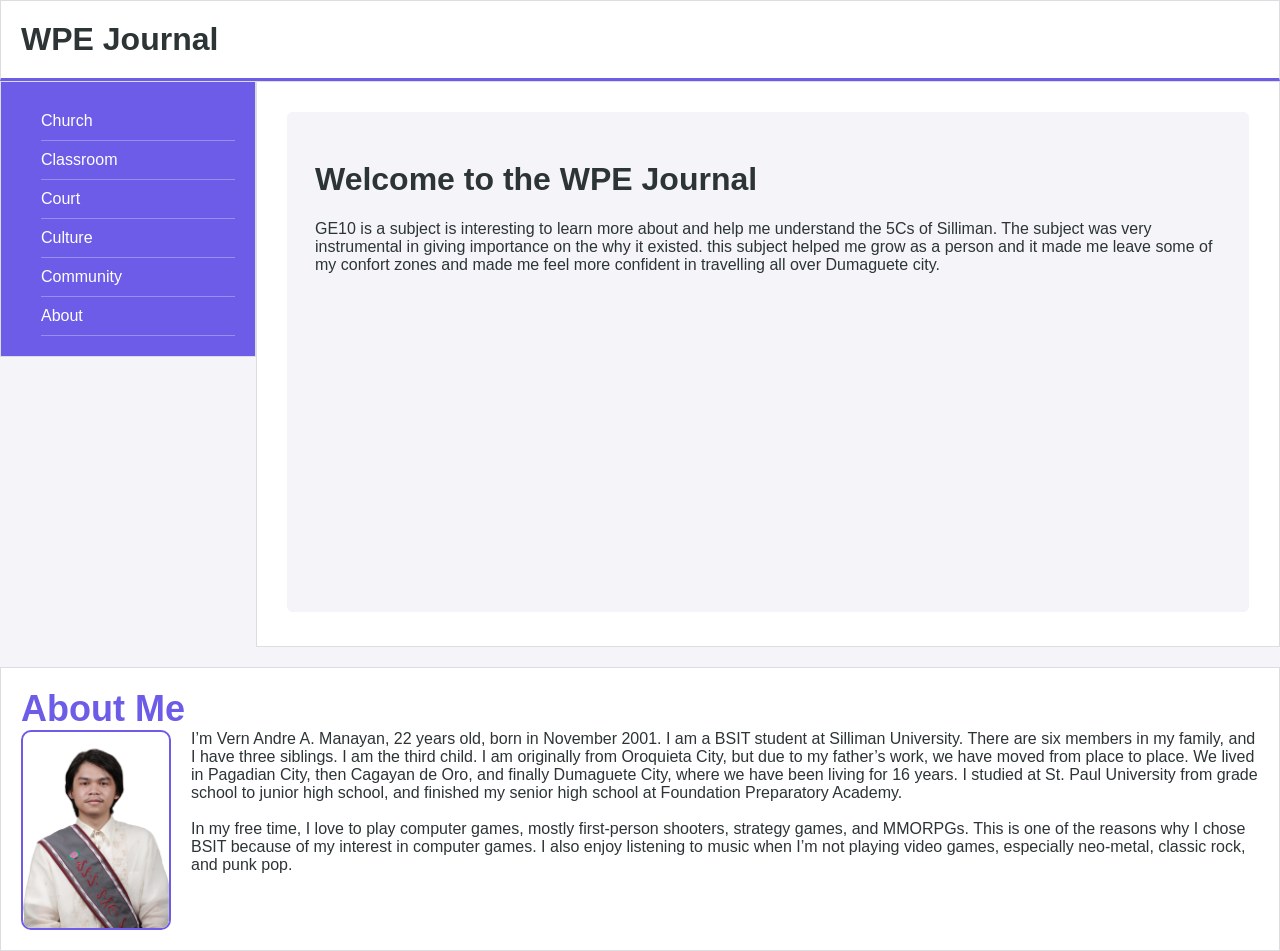
<file: index.html>
<!DOCTYPE html>
<html>
<head>
    <title>WPE Journal</title>
    <meta charset="UTF-8">
    <meta name="viewport" content="width=device-width, initial-scale=1.0">  
    <link rel="icon" type="image/x-icon" href="favicon.ico">
    <script src="Godtier.js"></script>
    <style>
        /* === GLOBAL RESET === */
        * { box-sizing: border-box; margin: 0; padding: 0; }
        body {
            font-family: 'Segoe UI', Tahoma, Geneva, Verdana, sans-serif;
            background-color: #f4f4f9;
            color: #2d3436;
        }
        /* === LAYOUT CLASSES === */
        .box { border: thin solid #dcdde1; padding: 20px; }
        .row { display: flex; flex-direction: row; align-items: stretch; }
        .nav-panel { width: 20%; background-color: #6c5ce7; color: white; }
        .main-content { width: 80%; background-color: #ffffff; }
        .small { font-size: 18px; font-weight: bold; color: #6c5ce7; }
        ul { list-style-type: none; padding-left: 20px; }
        li { padding: 10px 0; border-bottom: 1px solid rgba(255, 255, 255, 0.3); }
        li:hover { background-color: #00cec9; cursor: pointer; }
        /* === HEADER === */
        #head { text-align: left; background-color: #ffffff; padding: 20px; border-bottom: 3px solid #6c5ce7; }
        #navigation { height: 100%; }
        #content { padding: 30px; }
        /* === FOOTER === */
        footer { background-color: #ffffff; border-top: 3px solid #6c5ce7; padding: 30px; margin-top: 20px; }
        footer .about-container { display: flex; flex-direction: row; align-items: flex-start; gap: 20px; flex-wrap: wrap; }
        .profile-pic { width: 150px; height: auto; border-radius: 10px; border: 2px solid #6c5ce7; }
        .about-text { flex: 1; min-width: 200px; }
        @media (max-width: 768px) {
            .row { flex-direction: column; }
            .nav-panel, .main-content { width: 100%; }
            footer .about-container { flex-direction: column; align-items: center; }
            .profile-pic { margin-bottom: 20px; }
        }
        a { color: white; text-decoration: none; }
        a:hover { text-decoration: underline; }
        iframe {
            width: 100%;
            height: 500px;
            border: none;
            background-color: #f4f4f9;
            border-radius: 6px;
        }
        /* Dropdown for entries */
        .entries { display: none; padding-left: 20px; background-color: rgba(255,255,255,0.1); }
        .entries li { border-bottom: none; }
        .entries li:hover { background-color: #00b894; }
    </style>
</head>
<body>

    <!-- Header -->
    <div id="head" class="box">
        <h1>WPE Journal</h1>
    </div>

    <!-- Main Row Layout -->
    <div class="row">
        <!-- Navigation Sidebar -->
        <div id="navigation" class="nav-panel box">
            <ul class="links">
                <li onclick="toggleEntries('church', 'church.html')">Church</li>
                <ul id="church" class="entries">
                    <li onclick="loadPage('ccsdevotion.html')">CCS Devotion</li>
                    <li onclick="loadPage('ccs-entry2.html')">Wedding Mass</li>
                    <li onclick="loadPage('ccs-entry3.html')">Entry 3</li>
                    <li onclick="loadPage('ccs-entry4.html')">Entry 4</li>
                    <li onclick="loadPage('ccs-entry5.html')">Entry 5</li>
                    <li onclick="loadPage('ccs-entry6.html')">Entry 6</li>
                    <li onclick="loadPage('ccs-entry7.html')">Entry 7</li>
                    <li onclick="loadPage('ccs-entry8.html')">Entry 8</li>
                </ul>

                <li onclick="toggleEntries('classroom', 'classroom.html')">Classroom</li>
                <ul id="classroom" class="entries">
                    <li onclick="loadPage('hibawanay.html')">Hibawanay</li>
                    <li onclick="loadPage('character-entry2.html')">Robert B.and Metta J. Silliman University Library: The Trivial Aspect</li>
                    <li onclick="loadPage('character-entry3.html')">Igniting Creativity</li>
                    <li onclick="loadPage('character-entry4.html')">Batch 2005 Balik talent lectures: Paths Beyond code</li>
                    <li onclick="loadPage('character-entry5.html')">Silliman tour</li>
                    <li onclick="loadPage('character-entry6.html')">Entry 6</li>
                    <li onclick="loadPage('character-entry7.html')">Entry 7</li>
                    <li onclick="loadPage('character-entry8.html')">Entry 8</li>
                </ul>

                <li onclick="toggleEntries('court', 'court-default.html')">Court</li>
                <ul id="court" class="entries">
                    <li onclick="loadPage('court-entry1.html')">Hapac! Pickleball tournament</li>
                    <li onclick="loadPage('court-entry2.html')">Entry 2</li>
                    <li onclick="loadPage('court-entry3.html')">Entry 3</li>
                    <li onclick="loadPage('court-entry4.html')">Entry 4</li>
                    <li onclick="loadPage('court-entry5.html')">Entry 5</li>
                    <li onclick="loadPage('court-entry6.html')">Entry 6</li>
                    <li onclick="loadPage('court-entry7.html')">Entry 7</li>
                    <li onclick="loadPage('court-entry8.html')">Entry 8</li>
                </ul>

                <li onclick="toggleEntries('culture', 'culture.html')">Culture</li>
                <ul id="culture" class="entries">
                    <li onclick="loadPage('Acquaintance.html')">Acquaintance</li>
                    <li onclick="loadPage('ArawNgTabo.html')">Araw ng tabo</li>
                    <li onclick="loadPage('ParadeOflights.html')">Parade of lights</li>
                    <li onclick="loadPage('ParadaSillimaniana.html')">Parada Sillimaniana</li>
                    <li onclick="loadPage('culture-entry5.html')">Entry 5</li>
                    <li onclick="loadPage('culture-entry6.html')">Entry 6</li>
                    <li onclick="loadPage('culture-entry7.html')">Entry 7</li>
                    <li onclick="loadPage('culture-entry8.html')">Entry 8</li>
                </ul>

                <li onclick="toggleEntries('community', 'community-default.html')">Community</li>
                <ul id="community" class="entries">
                    <li onclick="loadPage('Funrun1.html')">Fun run for a cause</li>
                    <li onclick="loadPage('Feeding1.html')">Feeding program</li>
                    <li onclick="loadPage('community-entry3.html')">Entry 3</li>
                    <li onclick="loadPage('community-entry4.html')">Entry 4</li>
                    <li onclick="loadPage('community-entry5.html')">Entry 5</li>
                    <li onclick="loadPage('community-entry6.html')">Entry 6</li>
                    <li onclick="loadPage('community-entry7.html')">Entry 7</li>
                    <li onclick="loadPage('community-entry8.html')">Entry 8</li>
                </ul>
                <li onclick="loadPage('about.html')">About</li>
            </ul>
        </div>

        <!-- Content Section -->
        <div id="content" class="main-content box">
            <iframe id="contentFrame" src="about.html" title="Journal Content"></iframe>
        </div>
    </div>

    <!-- Footer -->
    <footer class="box">
        <div class="small"><h1>About Me</h1></div>
        <div class="about-container">
            <img src="Manayan, Vern Andre A. 2.png" alt="Vern Andre A. Manayan" class="profile-pic">
            <div class="about-text">
                <p>
                    I’m Vern Andre A. Manayan, 22 years old, born in November 2001. I am a BSIT student at Silliman University. There are six members in my family, and I have three siblings. I am the third child. I am originally from Oroquieta City, but due to my father’s work, we have moved from place to place. We lived in Pagadian City, then Cagayan de Oro, and finally Dumaguete City, where we have been living for 16 years. I studied at St. Paul University from grade school to junior high school, and finished my senior high school at Foundation Preparatory Academy.
                </p>
                <br>
                <p>
                    In my free time, I love to play computer games, mostly first-person shooters, strategy games, and MMORPGs. This is one of the reasons why I chose BSIT because of my interest in computer games. I also enjoy listening to music when I’m not playing video games, especially neo-metal, classic rock, and punk pop.
                </p>
            </div>
        </div>
    </footer>

    <script>
        function toggleEntries(id, defaultPage) {
            const entries = document.getElementById(id);
            const all = document.querySelectorAll('.entries');
            all.forEach(e => { if (e !== entries) e.style.display = 'none'; });
            entries.style.display = entries.style.display === 'block' ? 'none' : 'block';
            loadPage(defaultPage);
        }
        function loadPage(page) {
            document.getElementById('contentFrame').src = page;
        }
    </script>
</body>
</html>
</file>
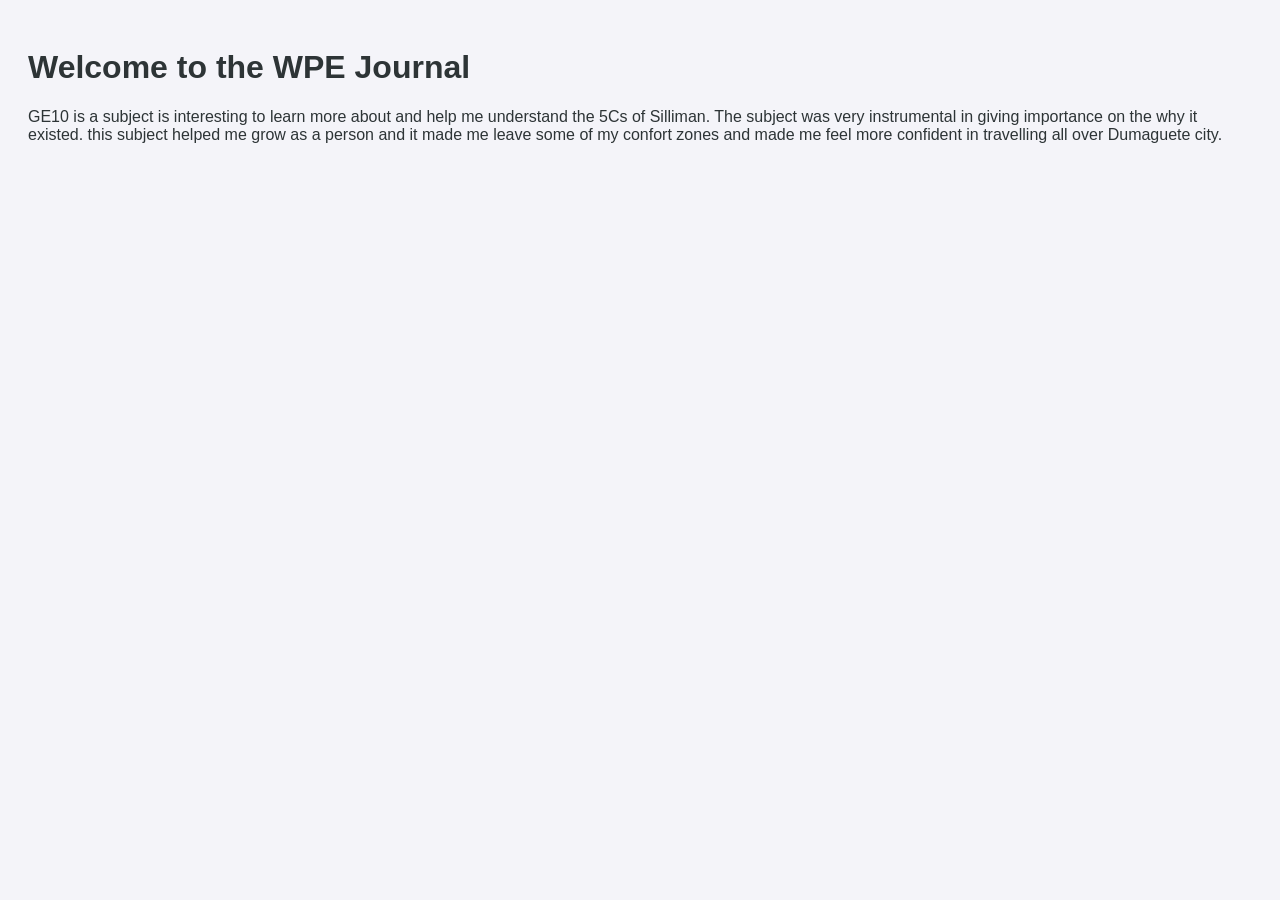
<file: about.html>
<!DOCTYPE html>
<html>
<head>
    <title>Home Page</title>
    <style>
        body {
            font-family: 'Segoe UI', Tahoma, Geneva, Verdana, sans-serif;
            background-color: #f4f4f9;
            color: #2d3436;
            padding: 20px;
        }
    </style>
</head>
<body>

    <h1>Welcome to the WPE Journal</h1>
    <p>GE10 is a subject is interesting to learn more about and help me understand the 5Cs of Silliman. The subject was very instrumental in giving importance on the why it existed. this subject helped me grow as a person and it made me leave some of my confort zones and made me feel more confident in travelling all over Dumaguete city.</p>

</body>
</html>
</file>
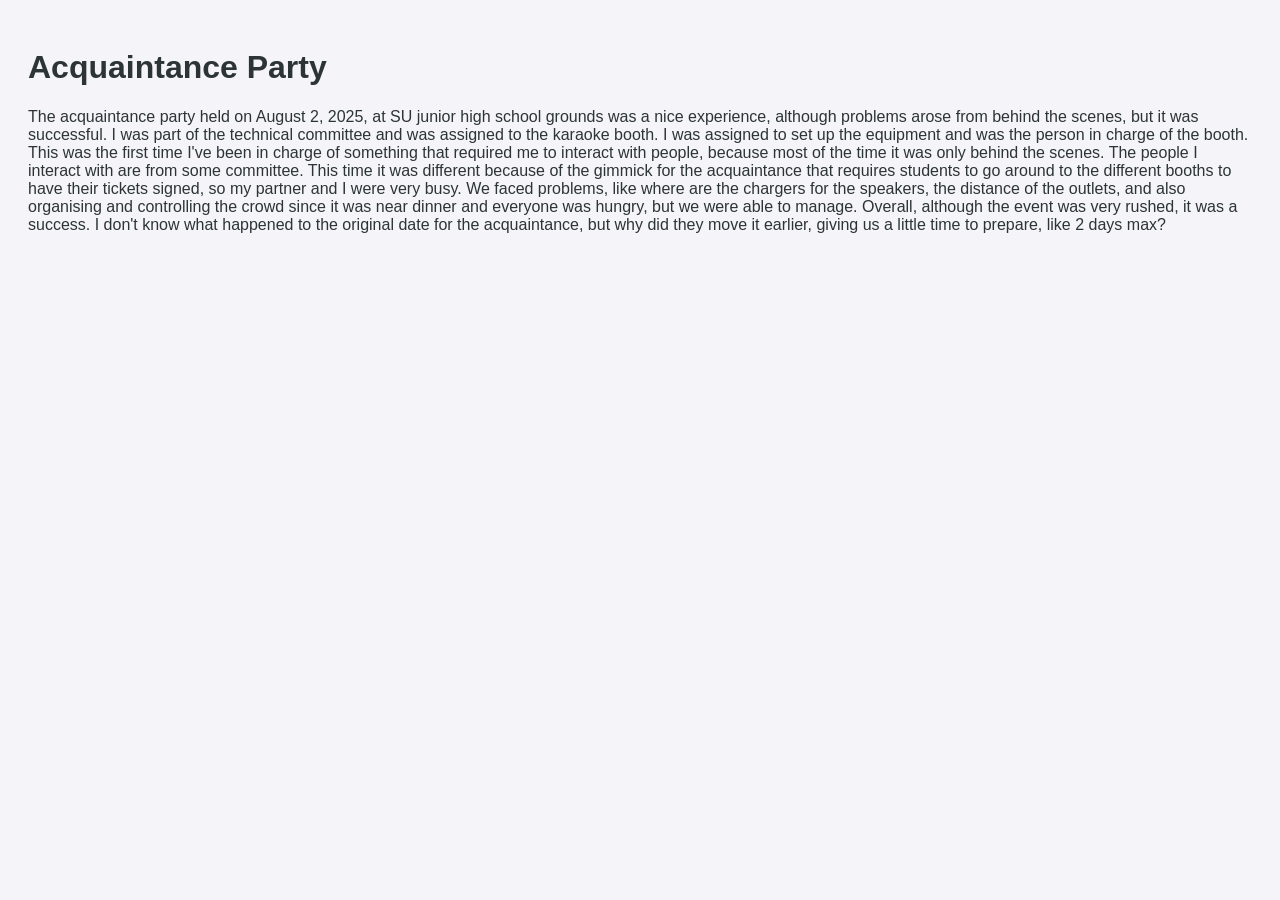
<file: Acquaintance.html>
<!DOCTYPE html>
<html>
<head>
    <title>Acquaintance</title>
    <style>
        body {
            font-family: 'Segoe UI', Tahoma, Geneva, Verdana, sans-serif;
            background-color: #f4f4f9;
            color: #2d3436;
            padding: 20px;
        }
    </style>
</head>
<body>

    <h1>Acquaintance Party</h1>
    <p>The acquaintance party held on August 2, 2025, at SU junior high school grounds was a nice experience, although problems arose from behind the scenes, but it was successful. I was part of the technical committee and was assigned to the karaoke booth. I was assigned to set up the equipment and was the person in charge of the booth. This was the first time I've been in charge of something that required me to interact with people, because most of the time it was only behind the scenes. The people I interact with are from some committee. This time it was different because of the gimmick for the acquaintance that requires students to go around to the different booths to have their tickets signed, so my partner and I were very busy. We faced problems, like where are the chargers for the speakers, the distance of the outlets, and also organising and controlling the crowd since it was near dinner and everyone was hungry, but we were able to manage. Overall, although the event was very rushed, it was a success. I don't know what happened to the original date for the acquaintance, but why did they move it earlier, giving us a little time to prepare, like 2 days max? </p>

</body>
</html>
</file>
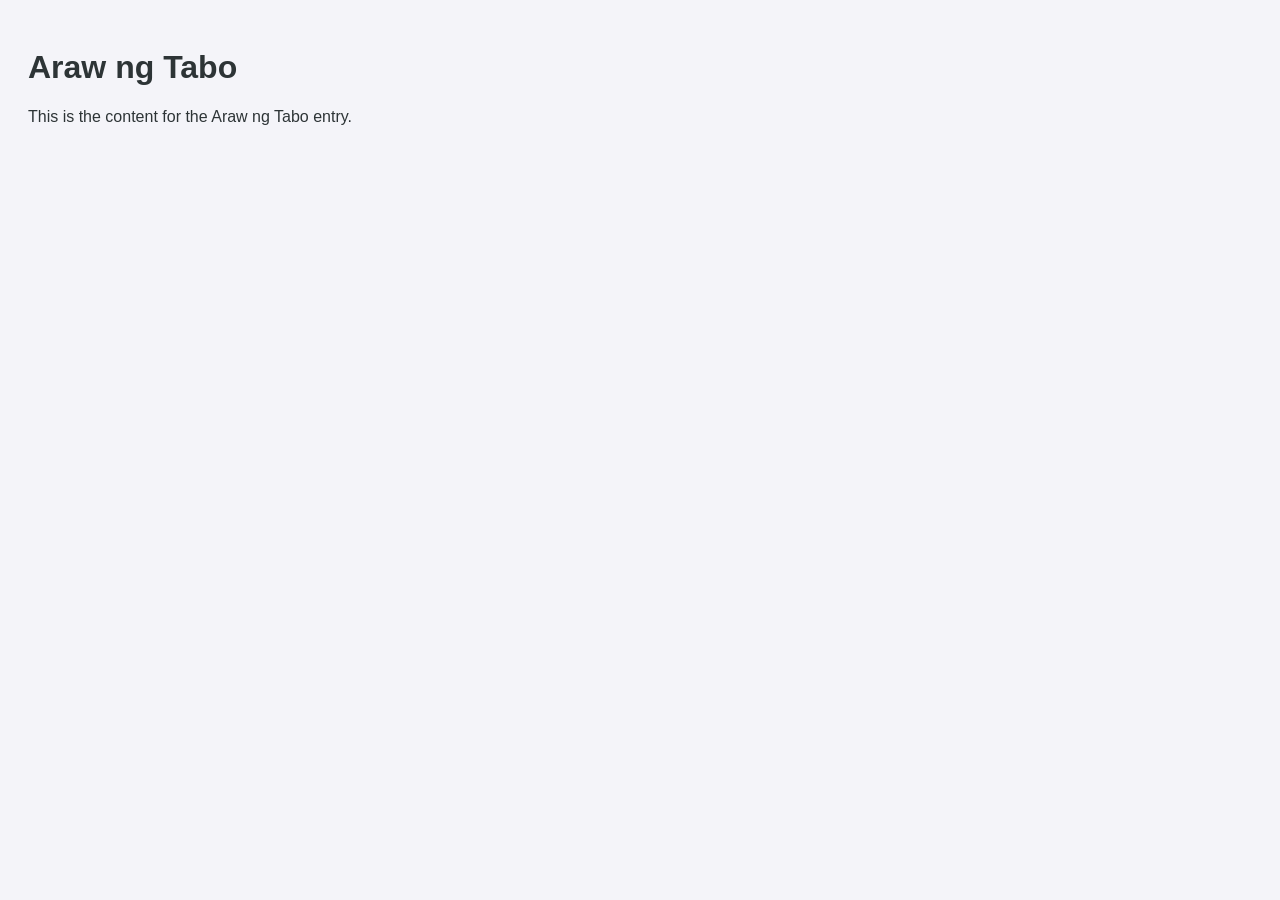
<file: ArawNgTabo.html>
<!DOCTYPE html>
<html lang="en">
<head>
    <meta charset="UTF-8">
    <meta name="viewport" content="width=device-width, initial-scale=1.0">
    <title>Araw ng Tabo</title>
<style>
    body {
        font-family: 'Segoe UI', Tahoma, Geneva, Verdana, sans-serif;
        background-color: #f4f4f9;
        color: #2d3436;
        padding: 20px;
    }
</style>
</head>
<body>
    <h1>Araw ng Tabo</h1>
    <p>This is the content for the Araw ng Tabo entry.</p>

</body>
</html>
</file>
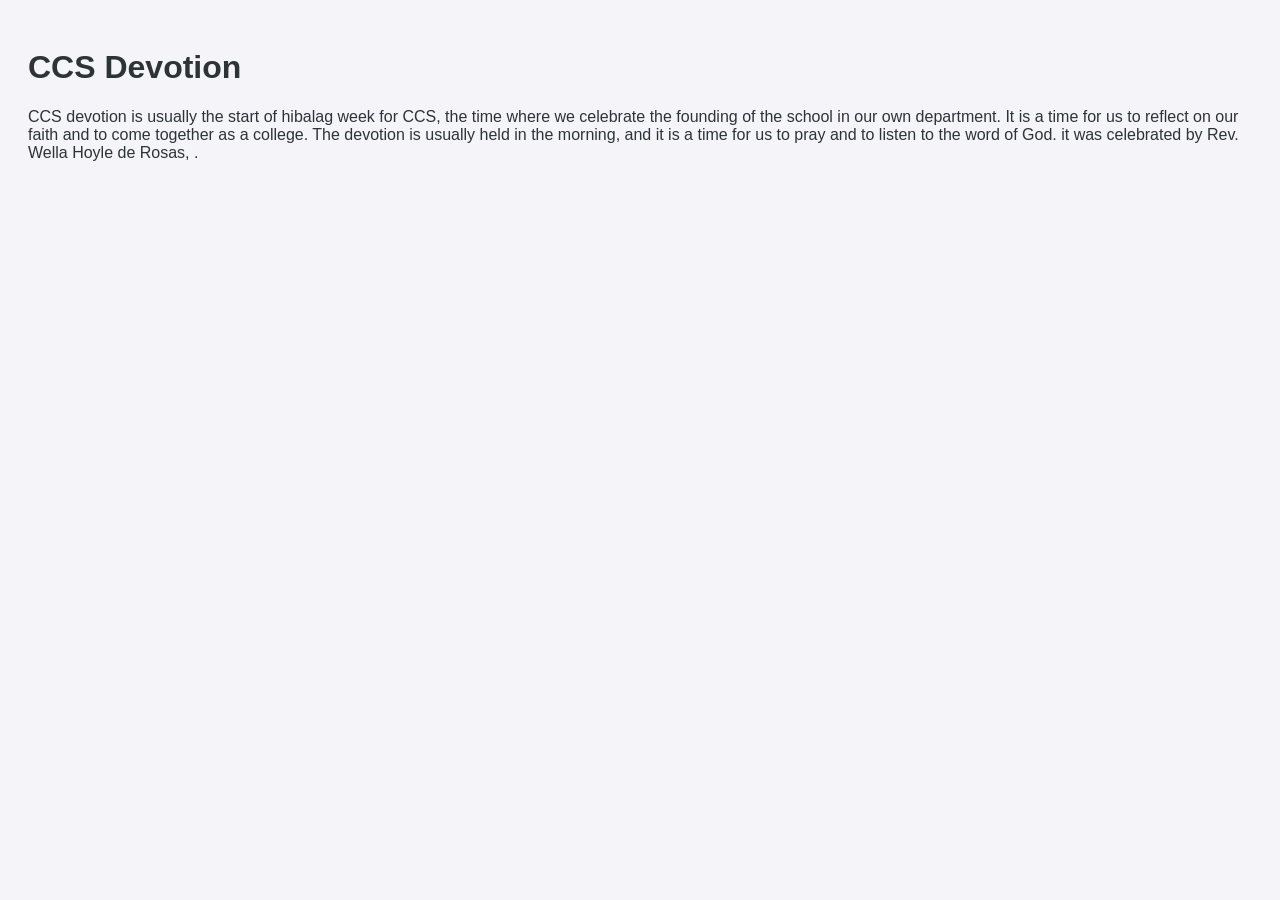
<file: ccsdevotion.html>
<!DOCTYPE html>
<html>
<head>
    <title>CCS Devotion</title>
    <style>
        body {
            font-family: 'Segoe UI', Tahoma, Geneva, Verdana, sans-serif;
            background-color: #f4f4f9;
            color: #2d3436;
            padding: 20px;
        }
    </style>
</head>
<body>
    <h1>CCS Devotion</h1>
    <p>CCS devotion is usually the start of hibalag week for CCS, the time where we celebrate the founding of the school in our own department. 
    It is a time for us to reflect on our faith and to come together as a college. The devotion is usually held in the morning, and it is a time for us to pray and to listen to the word of God. it was celebrated by Rev. Wella Hoyle de Rosas, .
    </p>
</body>
</html>
</file>
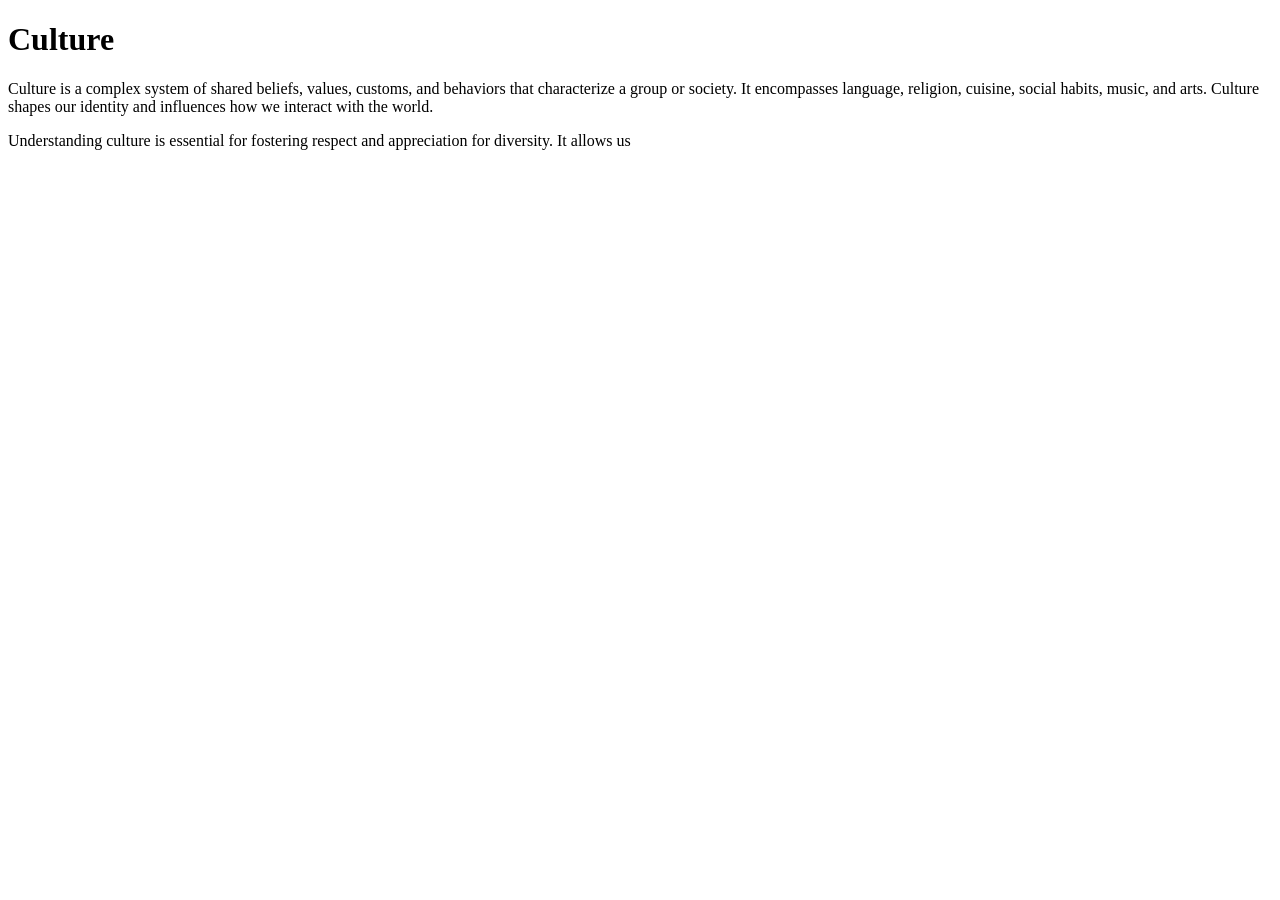
<file: Culture.html>
<!DOCTYPE html>
<html lang="en">
<head>
    <meta charset="UTF-8">
    <title>Culture</title>

</head>
<body>
    <h1>Culture</h1>
    <p>Culture is a complex system of shared beliefs, values, customs, and behaviors that characterize a group or society. It encompasses language, religion, cuisine, social habits, music, and arts. Culture shapes our identity and influences how we interact with the world.</p>
    <p>Understanding culture is essential for fostering respect and appreciation for diversity. It allows us
</body>
</html>
</file>
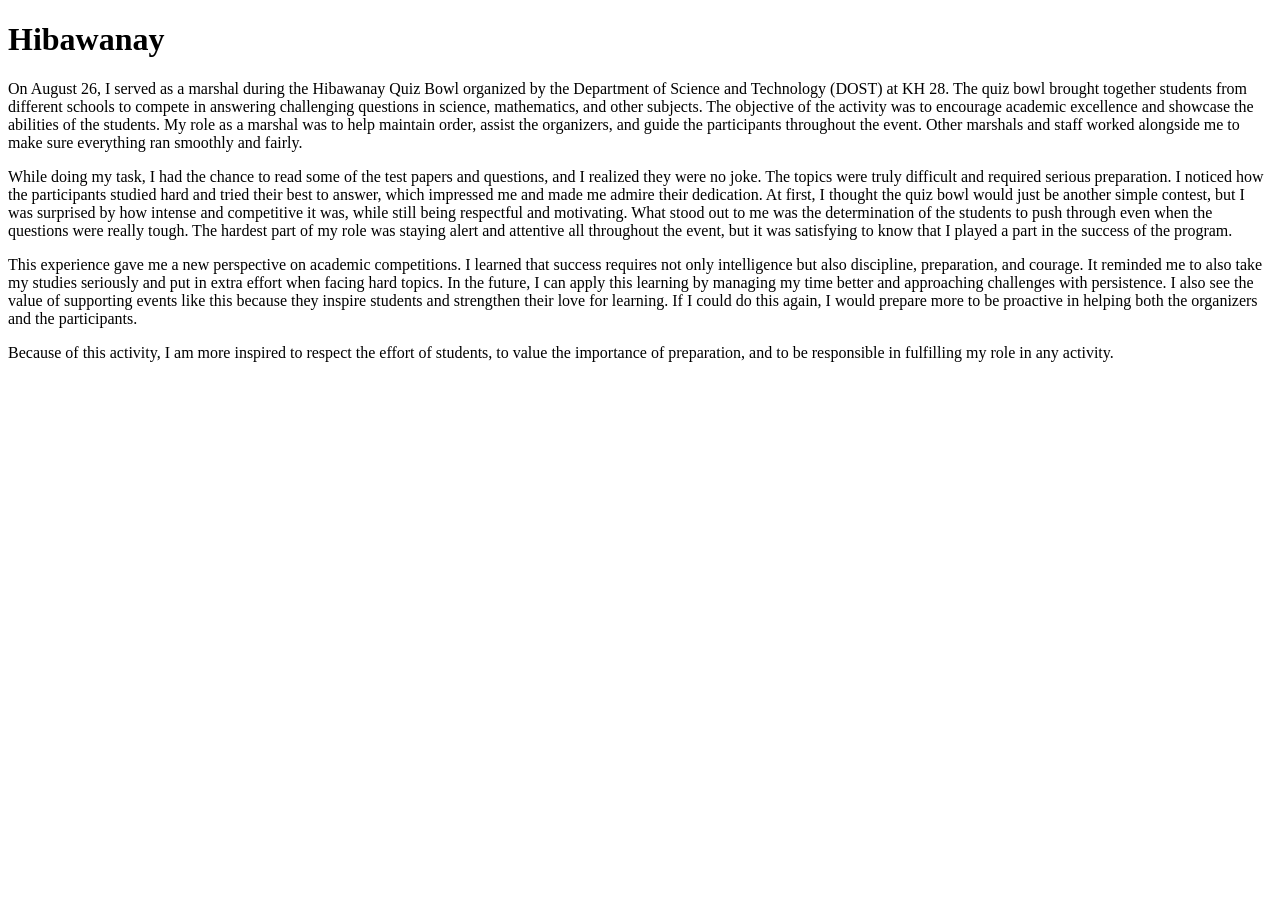
<file: hibawanay.html>
<!DOCTYPE html>
<html lang="en">
<head>
    <meta charset="UTF-8">
    <title>Document</title>
</head>
<body>
    <h1>Hibawanay</h1>
    <p>On August 26, I served as a marshal during the Hibawanay Quiz Bowl organized by the Department of Science and Technology (DOST) at KH 28. The quiz bowl brought together students from different schools to compete in answering challenging questions in science, mathematics, and other subjects. The objective of the activity was to encourage academic excellence and showcase the abilities of the students. My role as a marshal was to help maintain order, assist the organizers, and guide the participants throughout the event. Other marshals and staff worked alongside me to make sure everything ran smoothly and fairly.</p>
    <p>While doing my task, I had the chance to read some of the test papers and questions, and I realized they were no joke. The topics were truly difficult and required serious preparation. I noticed how the participants studied hard and tried their best to answer, which impressed me and made me admire their dedication. At first, I thought the quiz bowl would just be another simple contest, but I was surprised by how intense and competitive it was, while still being respectful and motivating. What stood out to me was the determination of the students to push through even when the questions were really tough. The hardest part of my role was staying alert and attentive all throughout the event, but it was satisfying to know that I played a part in the success of the program.</p>
    <p>This experience gave me a new perspective on academic competitions. I learned that success requires not only intelligence but also discipline, preparation, and courage. It reminded me to also take my studies seriously and put in extra effort when facing hard topics. In the future, I can apply this learning by managing my time better and approaching challenges with persistence. I also see the value of supporting events like this because they inspire students and strengthen their love for learning. If I could do this again, I would prepare more to be proactive in helping both the organizers and the participants.</p>
    <p>Because of this activity, I am more inspired to respect the effort of students, to value the importance of preparation, and to be responsible in fulfilling my role in any activity.</p>
</body>
</html>
</file>
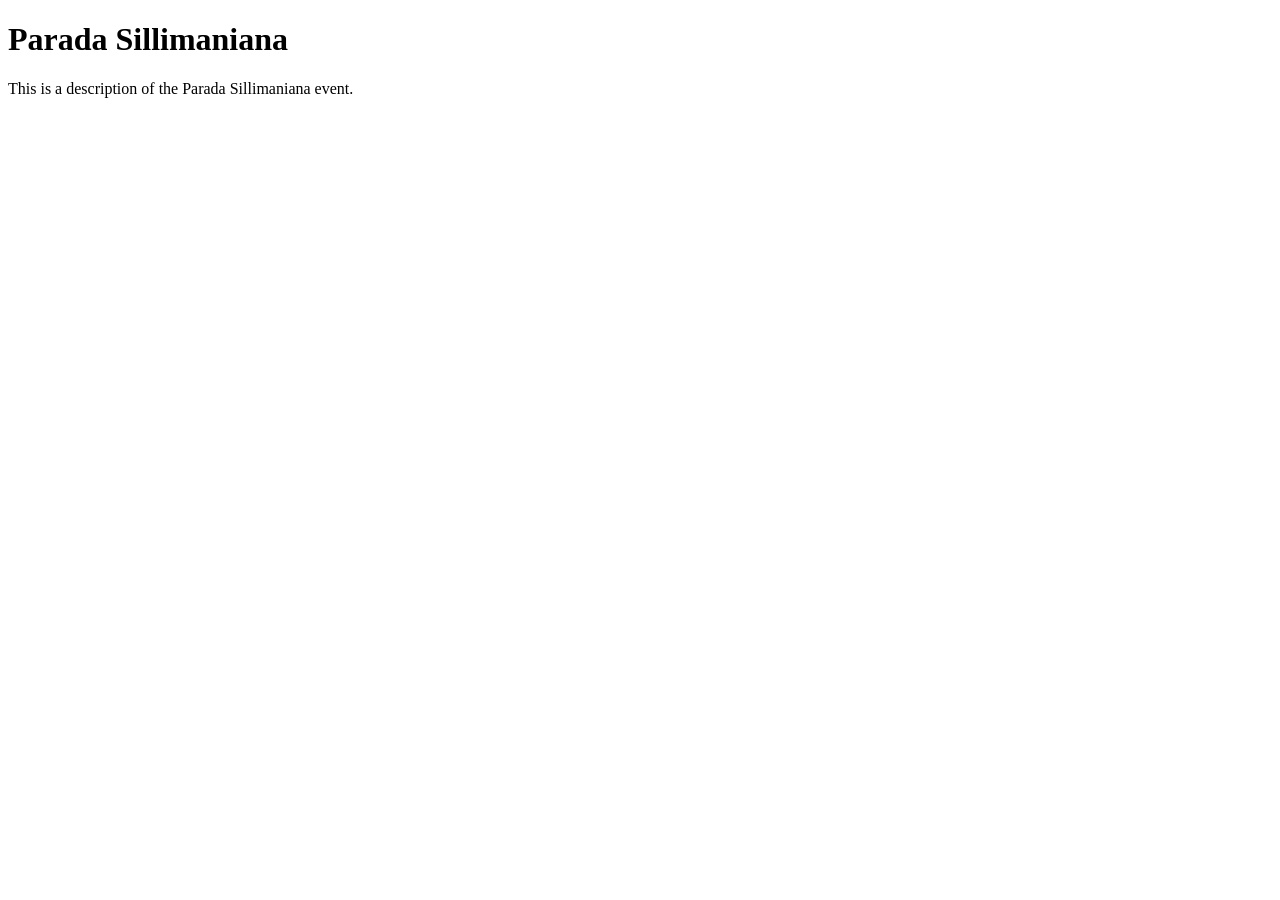
<file: ParadaSillimaniana.html>
<!DOCTYPE html>
<html lang="en">
<head>
    <meta charset="UTF-8">
    <meta name="viewport" content="width=device-width, initial-scale=1.0">
    <title>Document</title>
</head>
<body>
    <h1>Parada Sillimaniana</h1>
    
    <p>This is a description of the Parada Sillimaniana event.</p>
</body>
</html>
</file>
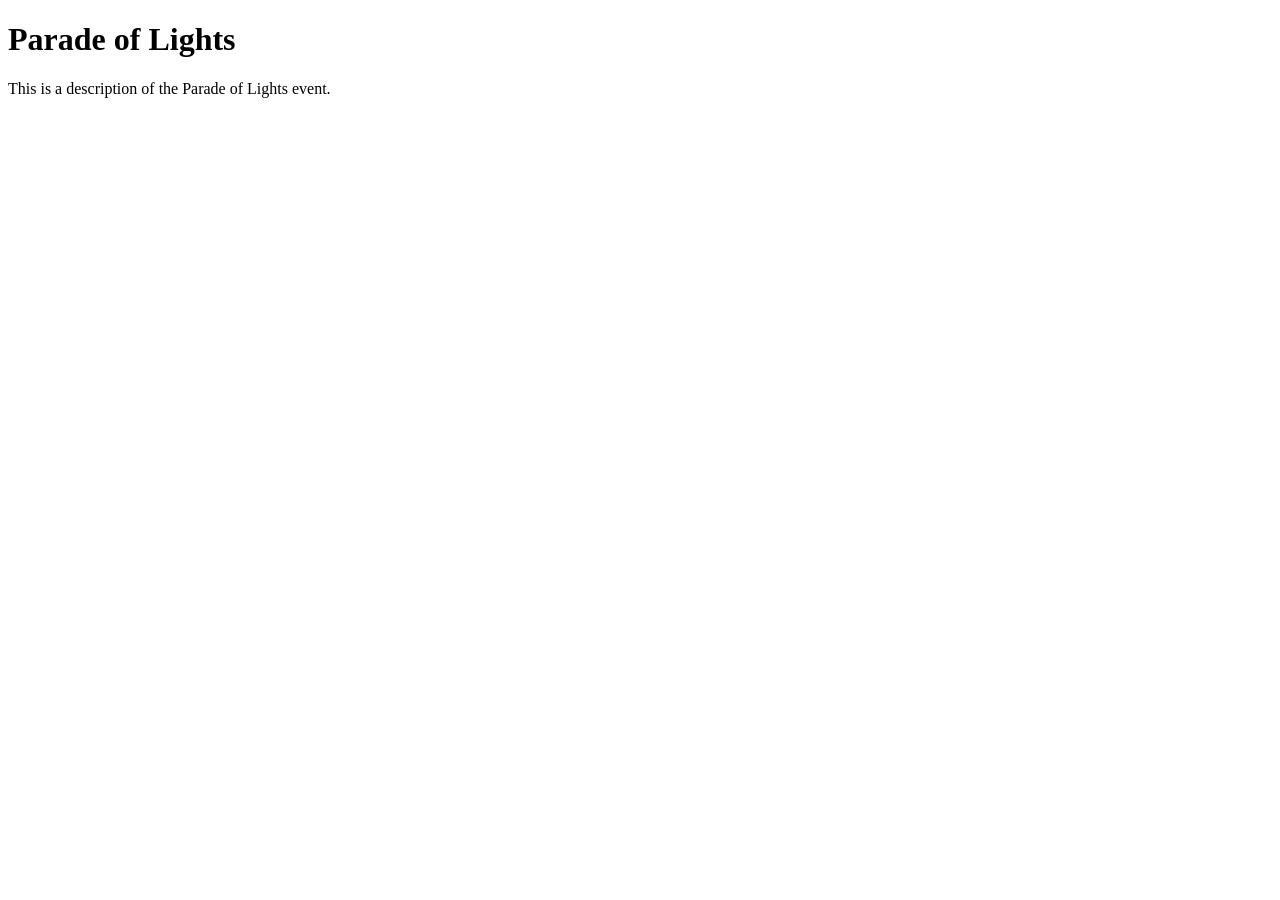
<file: ParadeOflights.html>
<!DOCTYPE html>
<html lang="en">
<head>
    <meta charset="UTF-8">
    <title>Document</title>
</head>
<body>
    <h1>Parade of Lights</h1>
    <p>This is a description of the Parade of Lights event.</p>
</body>
</html>
</file>
